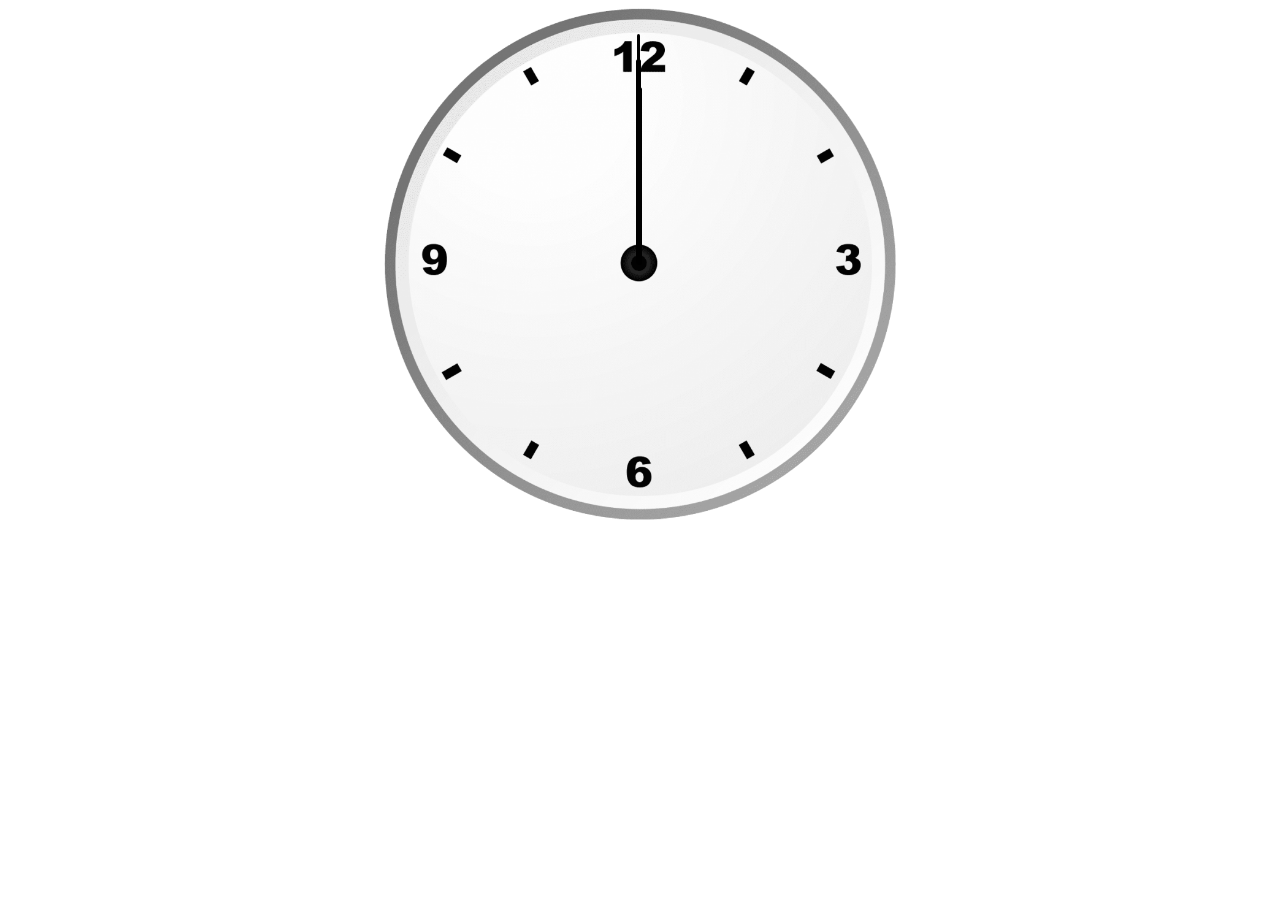
<file: AnalogClock/index.html>
<!DOCTYPE html>
<head>
    <meta charset="UTF-8">
    <meta name="viewport" content="width=device-width, initial-scale=1.0">
    <meta http-equiv="X-UA-Compatible" content="ie=edge">
    <title>My Clock</title>
    <link rel="stylesheet" href="./Clock.css">
    
</head>

<body>
    <div id="clockContainer">
        <div id="hour"></div>
        <div id="minute"></div>
        <div id="second"></div>
    </div>
    <script src="./clock.js"></script>
</body>
</html>
</file>
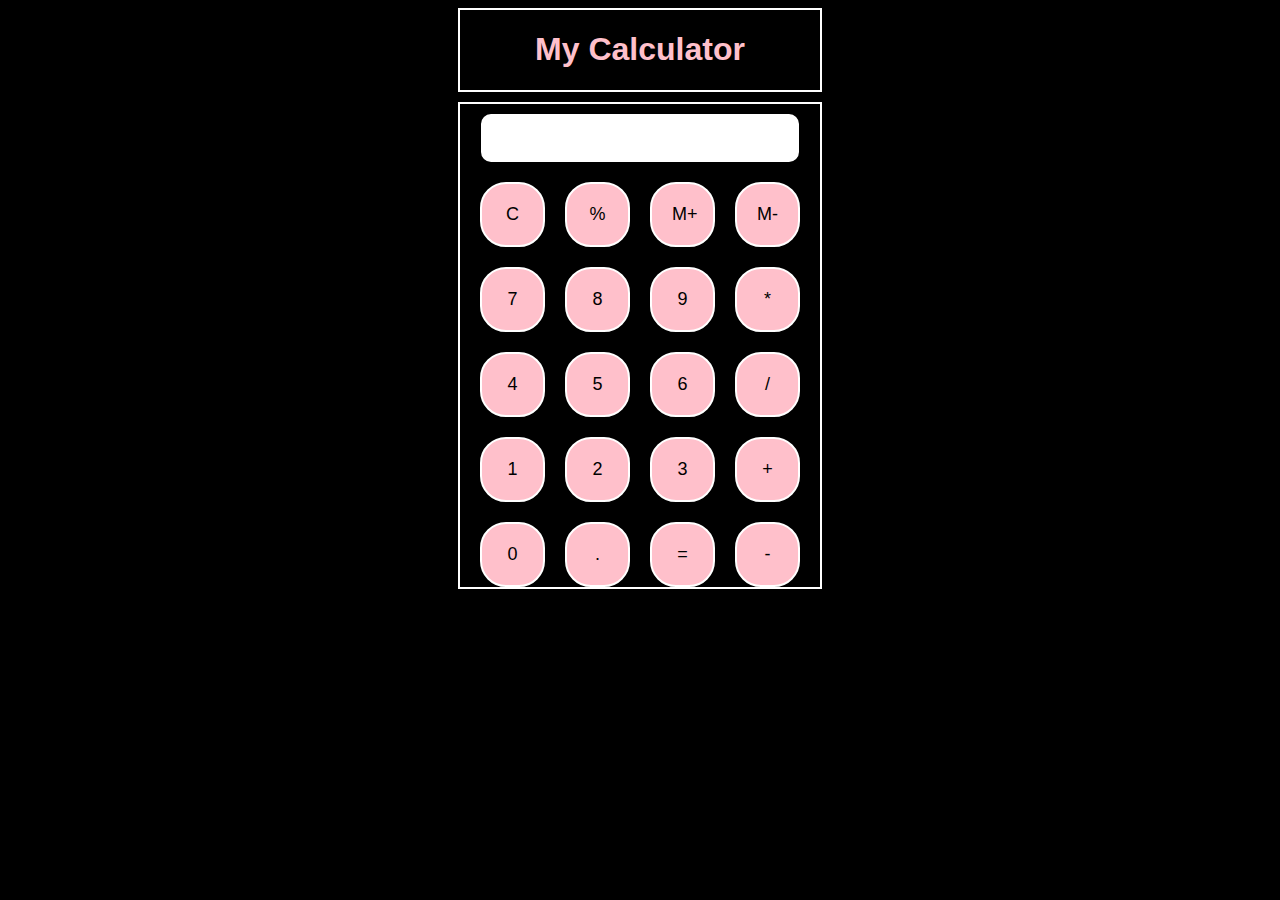
<file: Calculator/index.html>
<!DOCTYPE html>
<html lang="en">
<head>
    <meta name="viewport" content="width=device-width, initial-scale=1.0">
    <meta charset="UTF-8">
    <meta http-equiv="X-UA-Compatible" content="ie=edge">
    <title>Calculator</title>
    <link rel="stylesheet" href="./index.css">
</head>
<body>
<div class="maincon">
    <div id="mycalc">
        <h1>My Calculator</h1>
    </div>
    <div class="container ">
        <div class="first">
            <input class="input" type="text">
        </div>
        <div class="first">
            <button class="btn">C</button>
            <button class="btn">%</button>
            <button class="btn">M+</button>
            <button class="btn">M-</button>
        </div>
        <div class="first">
            <button class="btn">7</button>
            <button class="btn">8</button>
            <button class="btn">9</button>
            <button class="btn">*</button>
        </div>
        <div class="first">
            <button class="btn">4</button>
            <button class="btn">5</button>
            <button class="btn">6</button>
            <button class="btn">/</button>
        </div>
        <div class="first">
            <button class="btn">1</button>
            <button class="btn">2</button>
            <button class="btn">3</button>
            <button class="btn">+</button>
        </div>
        <div class="first" id="last">
            <button class="btn">0</button>
            <button class="btn">.</button>
            <button class="btn">=</button>
            <button class="btn">-</button>
        </div>
    </div>
</div>
    <script src="./index.js"></script>
</body>
</html>
</file>
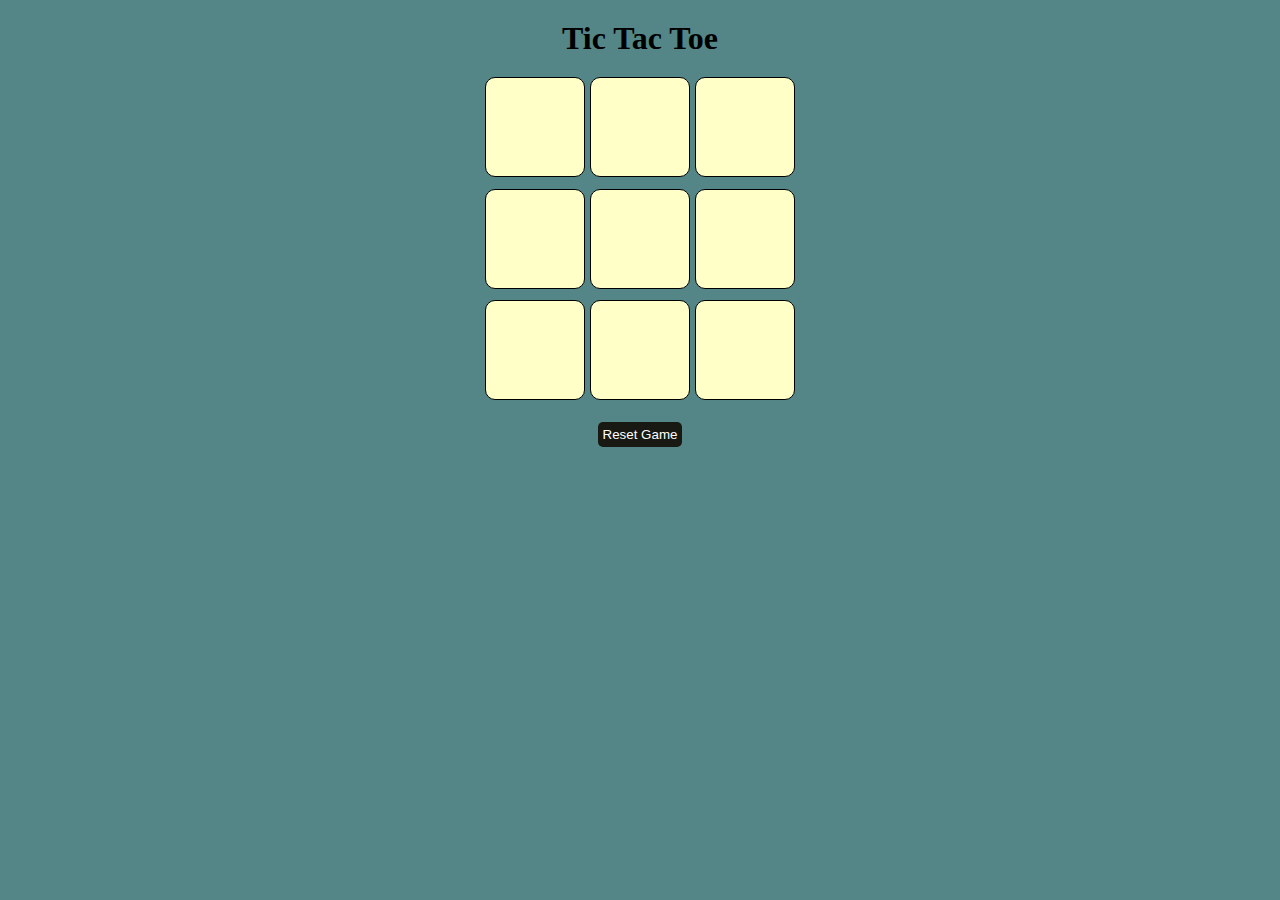
<file: Tic-Tac-Toe/index.html>
<!DOCTYPE html>
<head>
    <meta name="viewport" content="width=device-width, initial-scale=1.0">
    <meta charset="UTF-8">
    <meta http-equiv="X-UA-Compatible" content="ie=edge">
    <title>Admin Dashboard</title>
    <link rel="stylesheet" href="./index.css">
</head>
<body>
    <div class="result hide">
        <p id="winner">Winner</p>
        <button id="new-game">New Game</button>
    </div>
    <h1 id="title">Tic Tac Toe</h1>
    <div class="container">
        <button class="box" id="1"></button>
        <button class="box" id="2"></button>
        <button class="box" id="3"></button>
        <button class="box" id="4"></button>
        <button class="box" id="5"></button>
        <button class="box" id="6"></button>
        <button class="box" id="7"></button>
        <button class="box" id="8"></button>
        <button class="box" id="9"></button>
    </div>
    <button id="reset">Reset Game</button>
    <script src="./index.js"></script>
</body>
</html>
</file>
<file: AnalogClock/Clock.css>
/*PARENT CONTAINER KO HAMESHA POSITION RELATIVE DENA CHAHIYE TO MAKE IT RESPONSIVE*/
#clockContainer{
    position: relative;  /*screen size ko change kiya toh farak nahi pade isliye*/
    height: 40vw;
    width: 40vw;
    background: url(./clock.png) no-repeat /*ek baar ek clock*/;
    background-size: 100%;  /*ek div box mein pura image centre pe ayega aur pura dikhega*/
    margin: auto;
}
#hour,#minute,#second{
    position: absolute;
    border-radius: 10px;
    transform-origin: bottom;
    background-color: black;
}
#hour{
    top: 15.5%;
    left: 49.4%;
    height: 13.9vw;
    width: 1%;
}
#second{
    top: 5%;
    left: 49.5%;
    height: 18vw;
    width: 0.5%;
}
#minute{
    top: 10%;
    left: 49.26%;
    height: 16vw;
    width: 1%;
}
</file>
<file: Calculator/index.css>
html>body{
    background-color: black;
    font-family: Arial;
}
.container{
    margin: auto;
    align-items: center;
    display: flex;
    gap: 20px;
    flex-direction: column;
    border: 2px solid white;
    width: 360px;
}
h1{
    text-align: center;
    font-size: 2rem;
    color: pink;
}
#mycalc{
    border: 2px solid white;
    width: 360px;
    margin: auto;
}
.first{
    gap: 20px;  
    display: flex;
}
.btn{
    border-radius: 40%;
    font-size: large;    
    padding: 20px;
    border-style: none;
    border: 2px solid white;
    cursor: pointer;
    width: 65px;
    background-color: pink;
}

.first>input{
    margin: 0;
    padding: 10px 6px;
    border-radius: 10px;
    border: 2px solid white;
    font-size: 21px;
    width: 302px;
    text-align: right;
    margin-top: 10px;
}
.maincon{
    display: flex;
    flex-direction: column;
    gap: 10px;
}
</file>
<file: Tic-Tac-Toe/index.css>
*{
    margin: 0;
    padding: 0;
}
body{
    background-color: #548687;
    text-align: center;
}
.container{
    width: 330px;
    height: 330px;
    margin-left: auto;
    margin-right: auto;
    display: flex;
    flex-wrap: wrap;
    gap: 5px;
    justify-content: center;
}
#title{
    margin: 20px 0;
}
.box{
    width: 100px;
    height: 100px;
    background-color: #ffffc7;
    border: 1px solid black;
    border-radius: 10px;
    font-size: 2.7rem;
    color: #b0413e;
}
button#reset{
    margin-top: 15px;
    padding:5px;
    border: none;
    border-radius: 5px;
    background-color: #191913;
    color:#fff;
}
#winner{
    font-size: 1.8rem;
    color: #ffffc7;
}
button#new-game{
    margin-top: 5px;
    padding:5px;
    border: none;
    border-radius: 5px;
    background-color: #191913;
    color:#fff;
    margin-bottom: 50px;
}

.hide{
    display: none;
}
</file>
